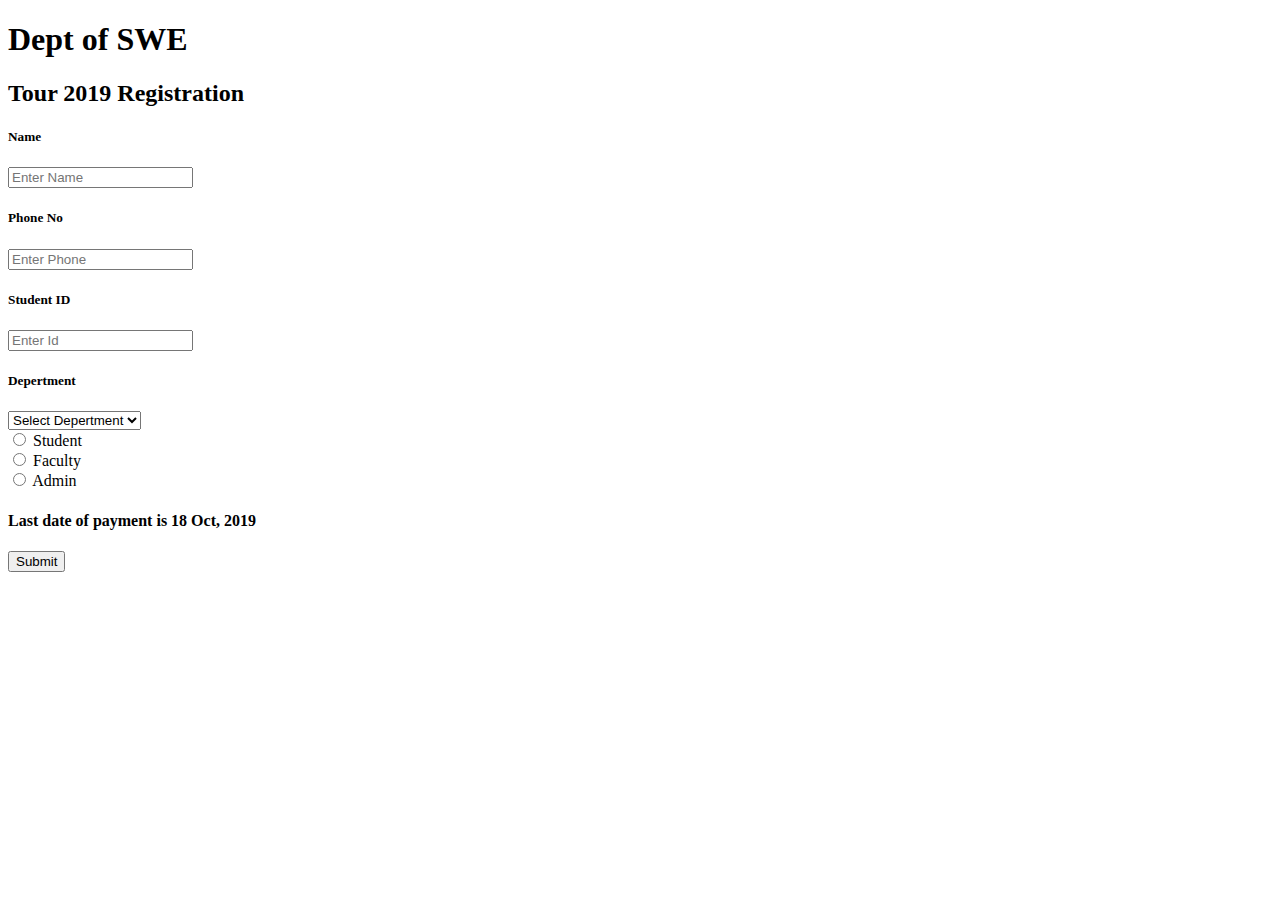
<file: Dept-Tour/index.html>
<!DOCTYPE html>
<html lang="en">

<head>
    <meta charset="UTF-8">
    <meta http-equiv="X-UA-Compatible" content="IE=edge">
    <meta name="viewport" content="width=device-width, initial-scale=1.0">
    <title>SWE Tour Registration</title>
    <link href="https://cdn.jsdelivr.net/npm/bootstrap@5.0.0-beta1/dist/css/bootstrap.min.css" rel="stylesheet"
        integrity="sha384-giJF6kkoqNQ00vy+HMDP7azOuL0xtbfIcaT9wjKHr8RbDVddVHyTfAAsrekwKmP1" crossorigin="anonymous">
    <link rel="stylesheet" href="tour.css">
</head>

<body>
    <div class="container">
        <div class="mt-5">
            <h1 class="text-success">Dept of SWE</h1>
        </div>
        <div class="mt-2">
            <h2 class="text-success">Tour 2019 Registration</h2>
        </div>

        <div class="border border-success p-3">
            <div class="row mt-4">
                <div class="col-3">
                    <h5>Name</h5>
                </div>
                <div class="col-9">
                    <input type="text" placeholder="Enter Name" class="w-100" id="name">
                </div>
            </div>
            <div class="row mt-4">
                <div class="col-3">
                    <h5>Phone No</h5>
                </div>
                <div class="col-9">
                    <input type="number" placeholder="Enter Phone" class="w-100" id="phone">
                </div>
            </div>
            <div class="row mt-4">
                <div class="col-3">
                    <h5>Student ID</h5>
                </div>
                <div class="col-9">
                    <input type="number" placeholder="Enter Id" class="w-100" id="studentId">
                </div>
            </div>
            <div class="row mt-4">
                <div class="col-3">
                    <h5>Depertment</h5>
                </div>
                <div class="col-9">
                    <select name="dept" id="dept" class="w-100 h-100">
                        <option value="select">Select Depertment</option>
                        <option value="cse">CSE</option>
                        <option value="swe">SWE</option>
                        <option value="eee">EEE</option>
                    </select>
                </div>
            </div>
            <div class="row mt-4">
                <div class="col-4">
                    <input type="radio" id="campus" name="type" value="student" onclick="checkRadioButton('student')">
                    <label for="student">Student</label>
                </div>
                <div class="col-4">
                    <input type="radio" id="campus" name="type" value="faculty"  onclick="checkRadioButton('faculty')">
                    <label for="faculty">Faculty</label>
                </div>
                <div class="col-4">
                    <input type="radio" id="campus" name="type" value="admin" onclick="checkRadioButton('admin')">
                    <label for="admin">Admin</label>
                </div>

            </div>

            <div id="newBox">

            </div>

            
            <div id="payment">

            </div>

            <div>
                <h4>Last date of payment is 18 Oct, 2019</h4>
            </div>

            <div class="row mt-4">
                <div class="col-6">
                    <div>
                        <button type="button" onclick="checkScholarship()"
                            class="btn btn-success mt-3 pr-5">Submit</button>
                    </div>
                </div>
                <div class="col-6">

                    <div id="result">

                    </div>
                </div>
            </div>

        </div>

    </div>


    <script src="tour.js"></script>
</body>

</html>
</file>
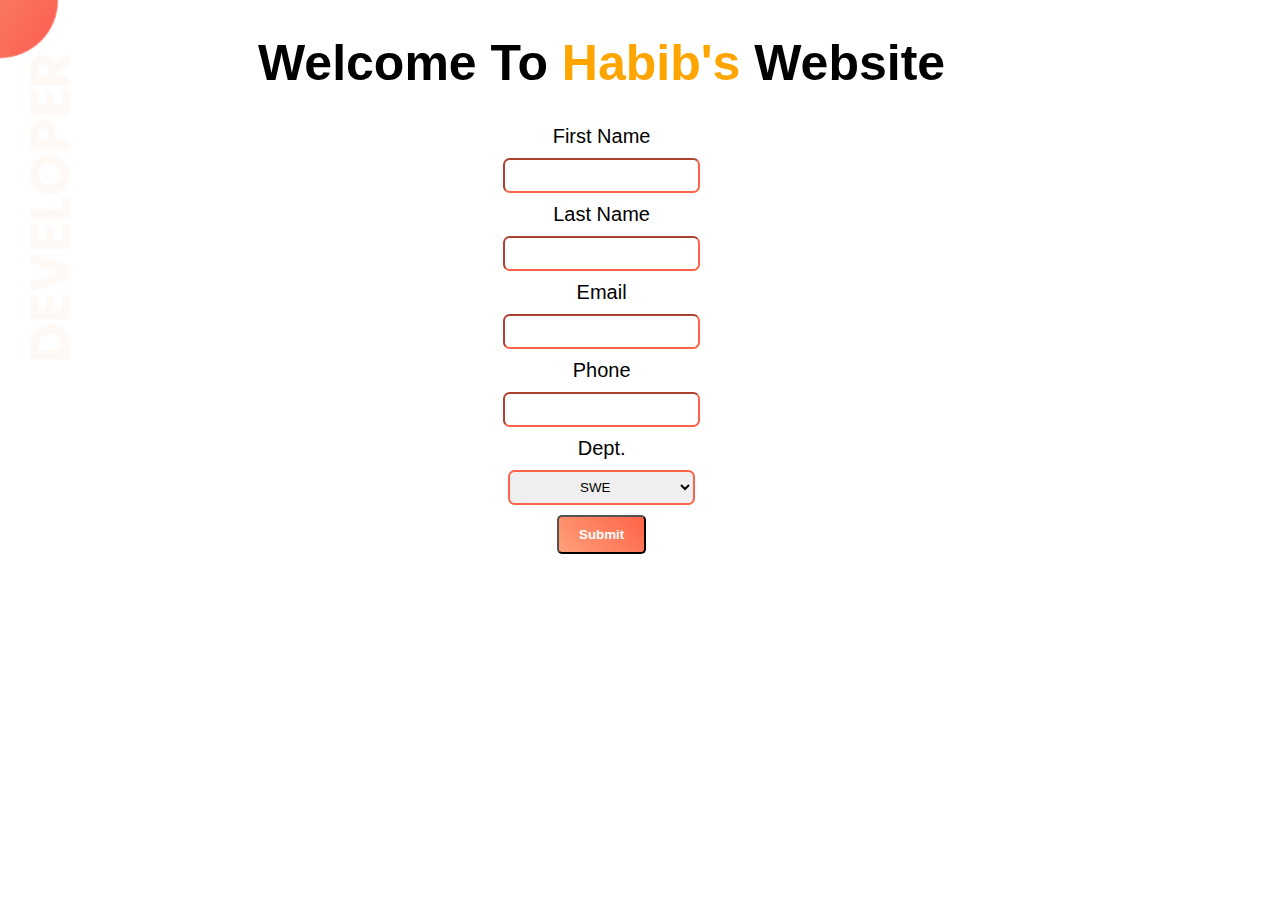
<file: Registration-Page/index.html>
<!DOCTYPE html>
<html lang="en">

<head>
    <meta charset="UTF-8">
    <meta name="viewport" content="width=device-width, initial-scale=1.0">
    <title>Registration Page</title>
    <link rel="stylesheet" href="style.css">
</head>

<body>
    <section class="top-banner">
        <div class="main-width">
            <h1>Welcome To <span class="orange-highlight">Habib's</span> Website</h1>

            <form class="signup-form">
                <label class="text-level">First Name</label><br>
                <input type="text" class="input-box"><br>
                <level class="text-level">Last Name</level><br>
                <input type="text" class="input-box"><br>
                <level class="text-level">Email</level><br>
                <input type="Email" class="input-box"><br>
                <level class="text-level">Phone</level><br>
                <input type="number" class="input-box"><br>
                <level class="text-level">Dept.</level><br>

                <select name="dept" id="dept" class="dept-drop-down">
                    <option value="volvo">SWE</option>
                    <option value="saab">CSE</option>
                    <option value="opel">CIS</option>
                    <option value="audi">MCT</option>
                </select> <br>

                <input type="submit" class="link-button">
            </form>
        </div>

        </div>
    </section>
</body>

</html>
</file>
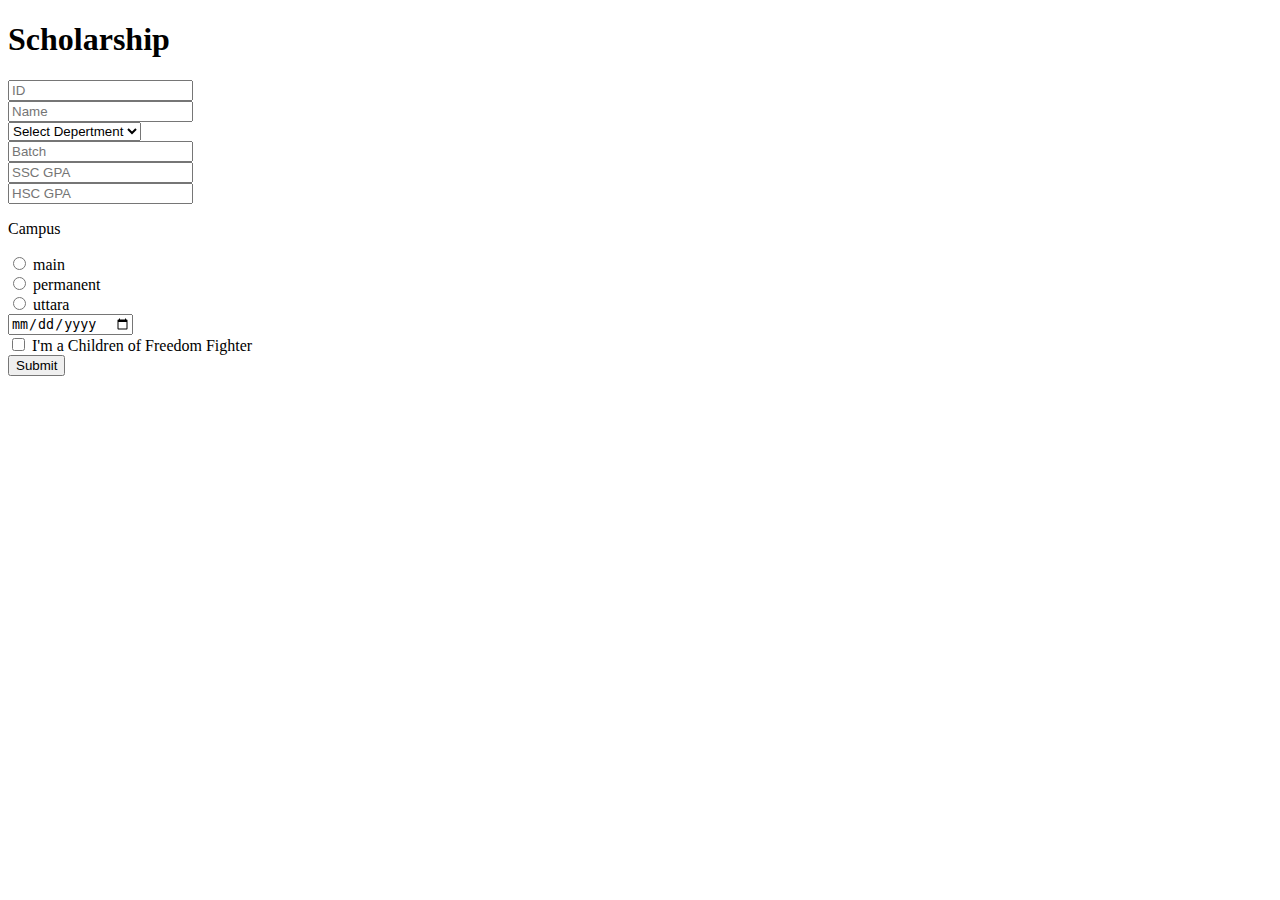
<file: Scholarship/index.html>
<!DOCTYPE html>
<html lang="en">

<head>
    <meta charset="UTF-8">
    <meta http-equiv="X-UA-Compatible" content="IE=edge">
    <meta name="viewport" content="width=device-width, initial-scale=1.0">
    <title>Document</title>
    <link href="https://cdn.jsdelivr.net/npm/bootstrap@5.0.0-beta1/dist/css/bootstrap.min.css" rel="stylesheet"
        integrity="sha384-giJF6kkoqNQ00vy+HMDP7azOuL0xtbfIcaT9wjKHr8RbDVddVHyTfAAsrekwKmP1" crossorigin="anonymous">
    <link rel="stylesheet" href="style.css">
</head>

<body>
    <div class="container">
        <div class="mt-5">
            <h1 class="text-success">Scholarship</h1>
        </div>

        <div class="border border-success p-3">
            <div class="row mt-2">
                <div class="col-6">
                    <input type="text" placeholder="ID" class="w-100" id="studentId">
                </div>
                <div class="col-6">
                    <input type="text" placeholder="Name" class="w-100" id="name">
                </div>
            </div>
            <div class="row mt-4">
                <div class="col-6">
                    <select name="dept" id="dept" class="w-100 h-100">
                        <option value="select">Select Depertment</option>
                        <option value="cse">CSE</option>
                        <option value="swe">SWE</option>
                        <option value="eee">EEE</option>
                    </select>
                </div>
                <div class="col-6">
                    <input type="number" placeholder="Batch" class="w-100" id="batch">
                </div>
            </div>
            <div class="row mt-4">
                <div class="col-6">
                    <input type="text" placeholder="SSC GPA" class="w-100" id="ssc">
                </div>
                <div class="col-6">
                    <input type="text" placeholder="HSC GPA" class="w-100" id="hsc">
                </div>
            </div>
            <div class="row mt-4">
                <div class="col-6">
                    <p>Campus</p>
                    <input type="radio" id="main" name="campus" value="main">
                    <label for="main">main</label><br>
                    <input type="radio" id="permanent" name="campus" value="permanent">
                    <label for="permanent">permanent</label><br>
                    <input type="radio" id="uttara" name="campus" value="uttara">
                    <label for="uttara">uttara</label><br>
                </div>
                <div class="col-6">
                    <div>
                        <input type="date" placeholder="Date" class="w-100" id="date">
                    </div>
                    <div class="mt-3">
                        <input type="checkbox" id="child-ff" name="check-box-ff">
                        <label for="child-ff">I'm a Children of Freedom Fighter</label><br>
                    </div>
                </div>
            </div>
            <div class="row mt-4">
                <div class="col-6">
                    <div>
                        <button type="button" onclick="checkScholarship()" class="btn btn-success mt-3 pr-5">Submit</button>
                    </div>
                </div>
                <div class="col-6">

                    <div id="result" >

                    </div>
                </div>
            </div>

        </div>

    </div>


    <script src="app.js"></script>
</body>

</html>
</file>
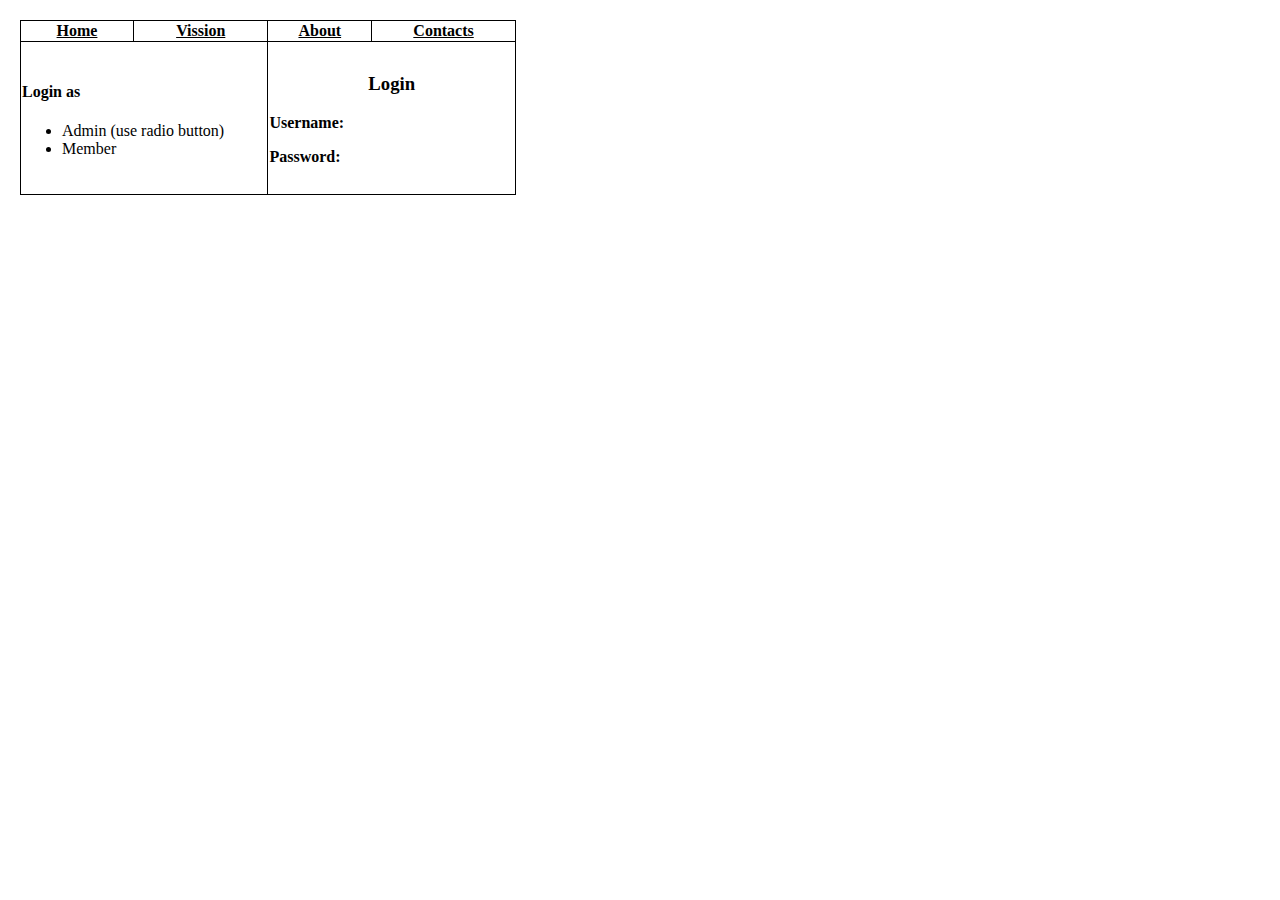
<file: Quiz-1/quiz-1.html>
<!DOCTYPE html>
<html lang="en">

<head>
    <title>Quiz-1</title>
    <style>
        body {
            margin: 20px;
        }

        table {
            border: 1px solid black;
            border-collapse: collapse;
            width: 40%;
        }

        th {
            border: 1px solid black;
            text-decoration: underline;
        }

        td {
            border: 1px solid black;
            height: 150px;
            width: 200px;
        }

        h3 {
            text-align: center;
        }

        p {
            font-weight: 700;
        }
    </style>
</head>

<body>
    <table>
        <tr>
            <th>Home</th>
            <th>Vission</th>
            <th>About</th>
            <th>Contacts</th>
        </tr>

        <tr>
            <td colspan="2">
                <h4>Login as</h4>

                <ul>
                    <li>Admin (use radio button)</li>
                    <li>Member</li>
                </ul>
            </td>

            <td colspan="2">
                <h3>Login</h3>
                <p>Username:</p>
                <p>Password:</p>
            </td>
        </tr>

    </table>

</body>

</html>
</file>
<file: Dept-Tour/tour.css>
.container{
    width: 30%;
}
</file>
<file: Registration-Page/style.css>
body {
    font-family: 'Poppins', sans-serif;
    margin: 0px;
}

h1{
    font-size: 50px;
}
h2{
    font-size: 40px;
}

.name-highlight {
    color: orange;
}

.orange-highlight {
    color: orange;
}

.main-width {
    width: 80%;
    float: left;
    margin-left: 5%;
    padding-left: 2%;
    text-align: center;
}

.text-level{
    font-size: 20px;
    font-weight: 500;
}

.signup-form{
    text-align: center;
}

.input-box{
    border-color: tomato;
    border-radius: .5em;
    padding: 8px;
    margin: 10px;
}

.half-width img {
    width: 80%;
}

.top-banner {
    background-image: url("images/top-banner.png");
    background-repeat: no-repeat;
}

.dept-drop-down {
    border-color: tomato;
    border-radius: .5em;
    border-width: 2px;
    padding: 7px 66px;
    margin: 10px;
}


section {
    height: 500px;
    padding-bottom: 100px;
}

.link-button {
    text-decoration: none;
    background-image: linear-gradient(45deg,lightSalmon, tomato);
    padding: 10px 20px;
    border-radius: 5px;
    color: white;
    font-weight: bold;

}


footer p {
    text-align: center;
    font-size: 12px;
}
</file>
<file: Scholarship/style.css>
.container{
    width: 50%;
}
</file>
